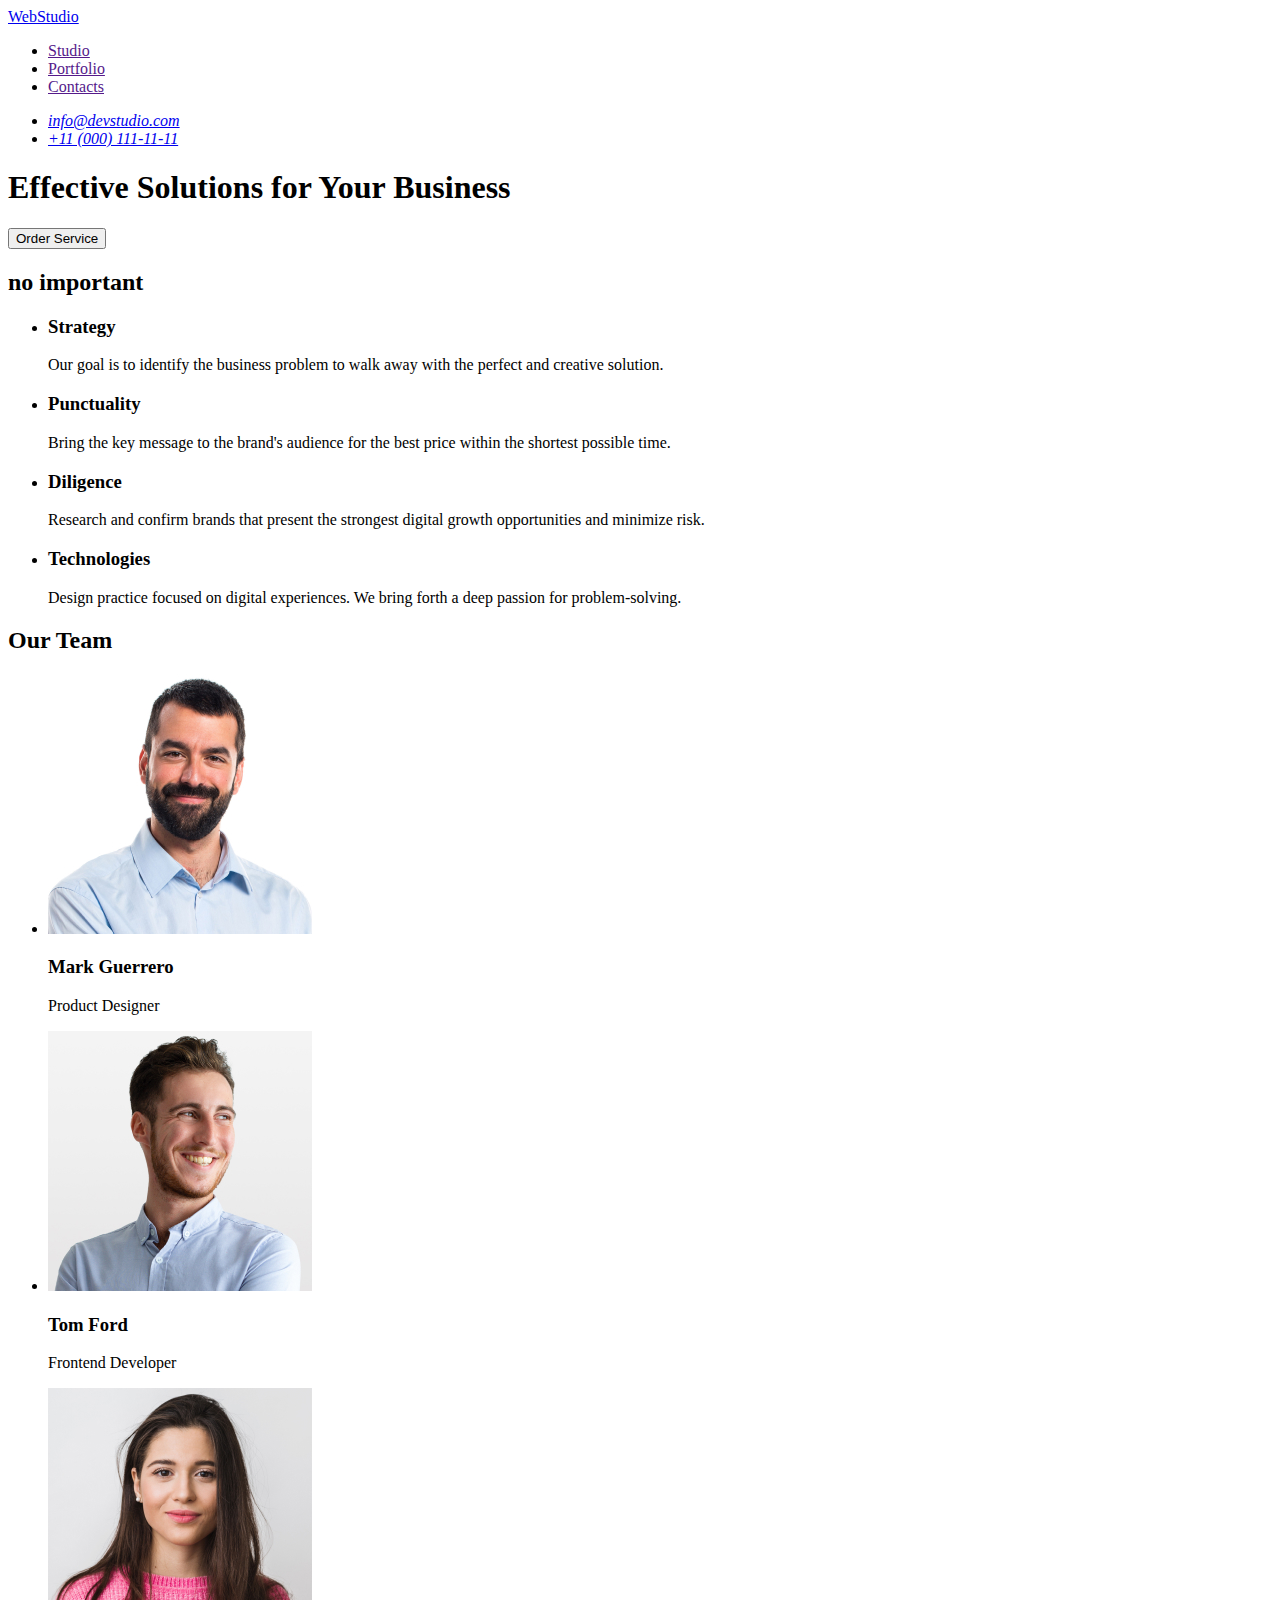
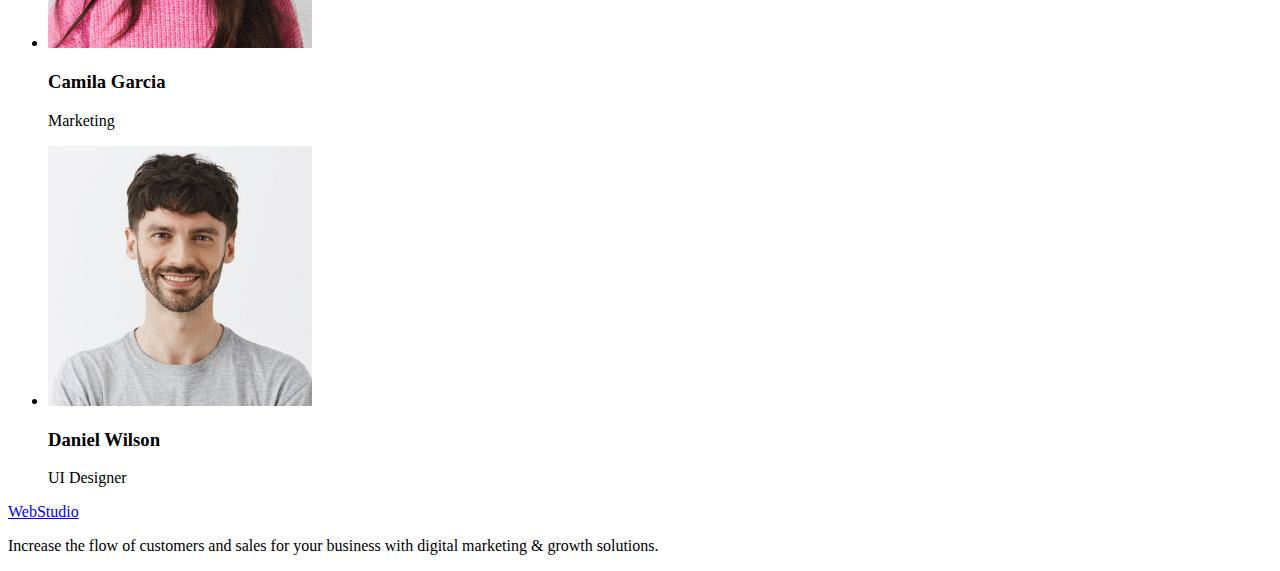
<file: index.html>
<!DOCTYPE html>
<html lang="en">
  <head>
    <meta charset="UTF-8" />
    <meta name="viewport" content="width=device-width, initial-scale=1.0" />
    <title>WebStudio</title>
  </head>
  <body>
    <header>
      <nav>
        <a href="./index.html">WebStudio</a>
        <ul>
          <li><a href="">Studio</a></li>
          <li><a href=""> Portfolio</a></li>
          <li><a href=""> Contacts</a></li>
        </ul>
      </nav>
      <address>
        <ul>
          <li><a href="mailto:info@devstudio.com">info@devstudio.com</a></li>
          <li><a href="tel:+110001111111">+11 (000) 111-11-11</a></li>
        </ul>
      </address>
    </header>
    <main>
      <section>
        <h1>Effective Solutions for Your Business</h1>
        <button type="button">Order Service</button>
      </section>
      <section>
        <h2>no important</h2>
        <ul>
          <li>
            <h3>Strategy</h3>
            <p>
              Our goal is to identify the business problem to walk away with the
              perfect and creative solution.
            </p>
          </li>
          <li>
            <h3>Punctuality</h3>
            <p>
              Bring the key message to the brand's audience for the best price
              within the shortest possible time.
            </p>
          </li>
          <li>
            <h3>Diligence</h3>
            <p>
              Research and confirm brands that present the strongest digital
              growth opportunities and minimize risk.
            </p>
          </li>
          <li>
            <h3>Technologies</h3>
            <p>
              Design practice focused on digital experiences. We bring forth a
              deep passion for problem-solving.
            </p>
          </li>
        </ul>
      </section>
      <section>
        <h2 class="team-title">Our Team</h2>

        <ul>
          <li>
            <img src="./images/img.jpg" alt="Mark Guerrero" width="264" />
            <h3>Mark Guerrero</h3>
            <p>Product Designer</p>
          </li>

          <li>
            <img src="./images/img(1).jpg" alt="Tom Ford" width="264" />
            <h3>Tom Ford</h3>
            <p>Frontend Developer</p>
          </li>

          <li>
            <img src="./images/img(2).jpg" alt="Camila Garcia" width="264" />
            <h3>Camila Garcia</h3>
            <p>Marketing</p>
          </li>

          <li>
            <img src="./images/img(3).jpg" alt="Daniel Wilson" width="264" />
            <h3>Daniel Wilson</h3>
            <p>UI Designer</p>
          </li>
        </ul>
      </section>
    </main>
    <footer>
      <a href="./index.html"> WebStudio</a>
      <p>
        Increase the flow of customers and sales for your business with digital
        marketing & growth solutions.
      </p>
    </footer>
  </body>
</html>
</file>
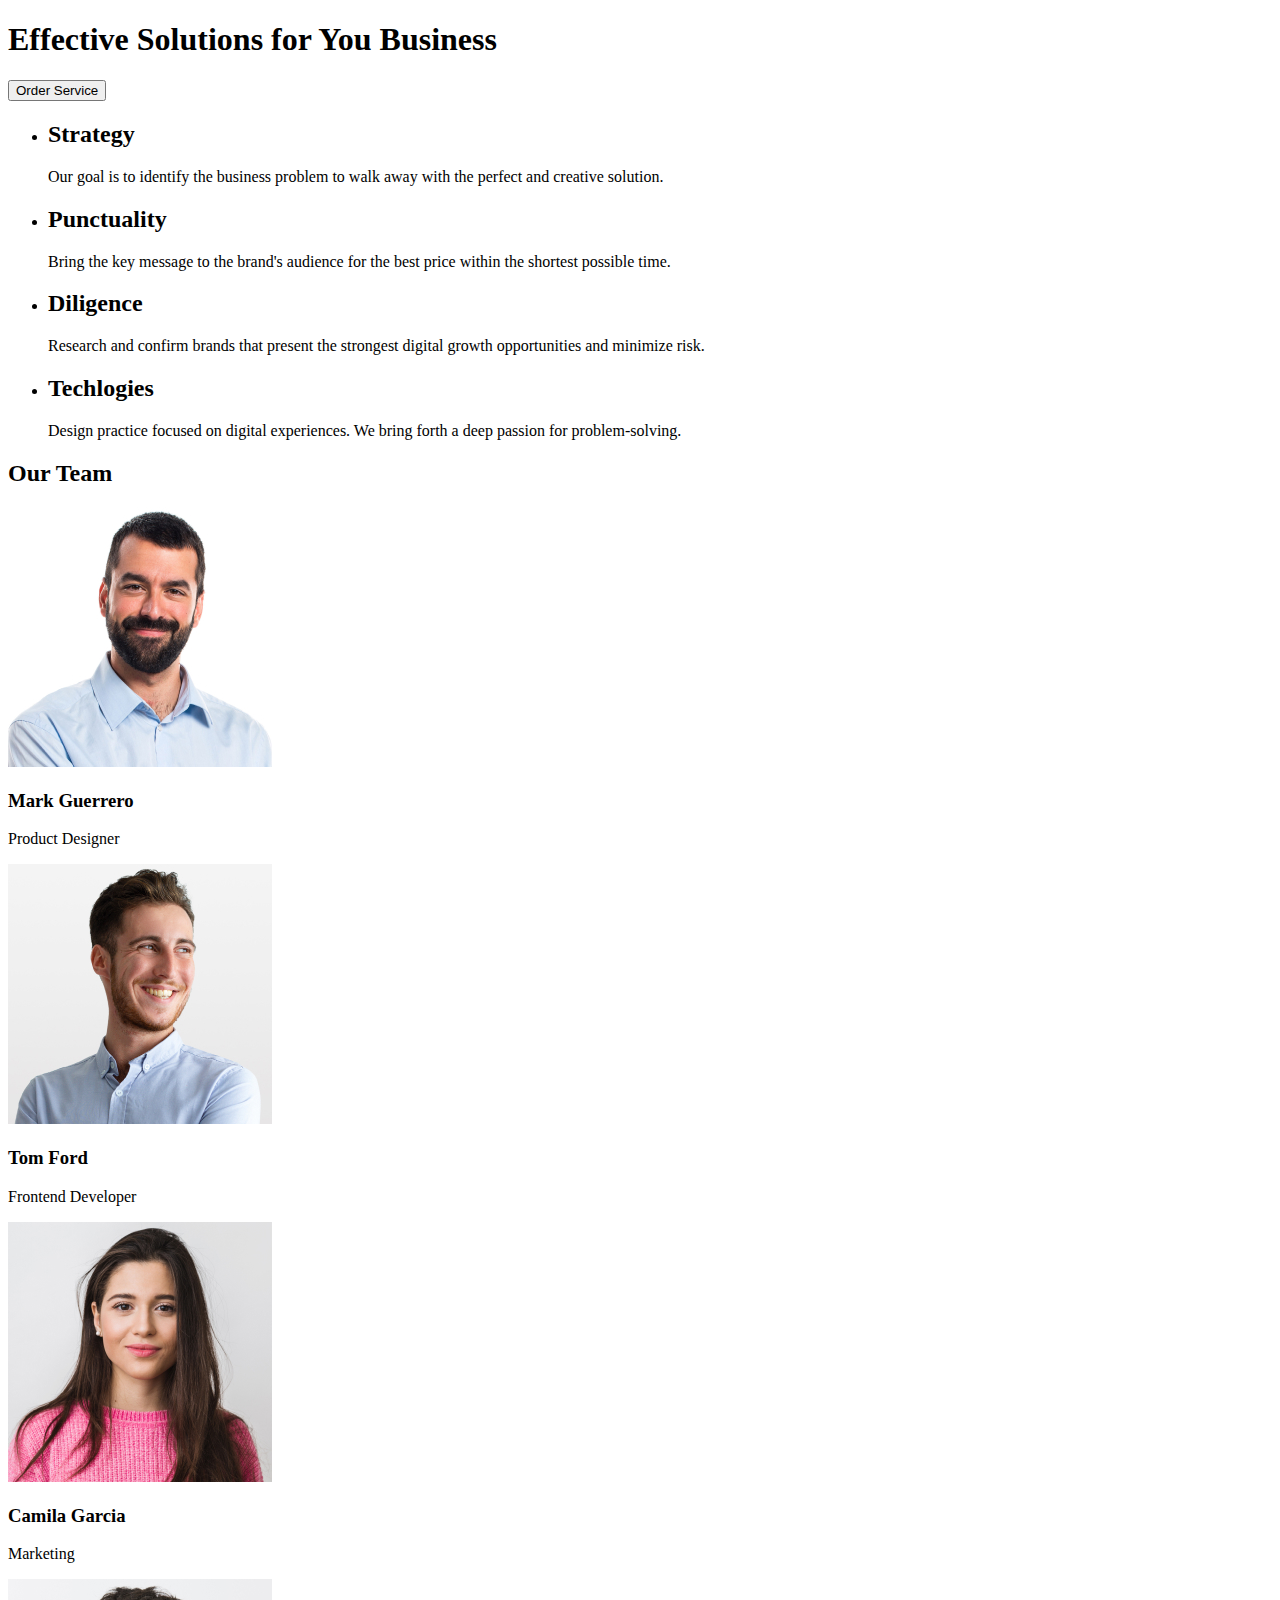
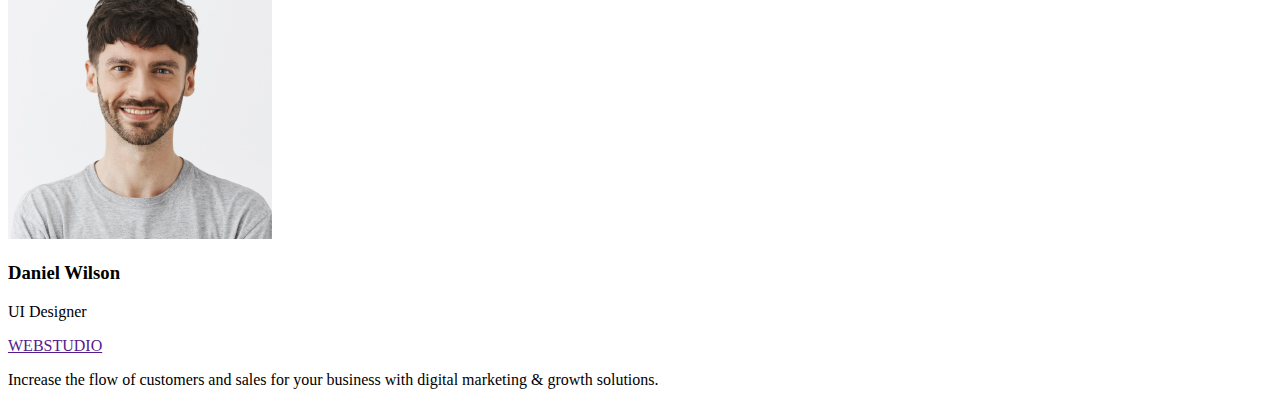
<file: indext.html>
<!DOCTYPE html>
<html lang="en">
  <head>
    <meta charset="UTF-8" />
    <meta name="viewport" content="width=device-width, initial-scale=1.0" />
    <title>Webstudio</title>
  </head>
  <body>
    <main>
      <h1>Effective Solutions for You Business</h1>
      <button>Order Service</button>
      <section>
        <ul>
          <li>
            <h2>Strategy</h2>
            <p>
              Our goal is to identify the business problem to walk away with the
              perfect and creative solution.
            </p>
          </li>
          <li>
            <h2>Punctuality</h2>
            <p>
              Bring the key message to the brand's audience for the best price
              within the shortest possible time.
            </p>
          </li>
          <li>
            <h2>Diligence</h2>
            <p>
              Research and confirm brands that present the strongest digital
              growth opportunities and minimize risk.
            </p>
          </li>
          <li>
            <h2>Techlogies</h2>
            <p>
              Design practice focused on digital experiences. We bring forth a
              deep passion for problem-solving.
            </p>
          </li>
        </ul>
      </section>

      <h2 class="team-title">Our Team</h2>
      <section class="team">
        <div class="o">
          <img src="image/img.jpg" alt="Mark Guerrero" />
          <h3 class="name-Mark">Mark Guerrero</h3>

          <p class="text-about-Mark">Product Designer</p>
        </div>

        <div class="foto">
          <img src="image/img(1).jpg" alt="Tom Ford" />
          <h3 class="name-Tom">Tom Ford</h3>
          <p class="text-about-Tom">Frontend Developer</p>
        </div>

        <div class="foto">
          <img src="image/img(2).jpg" alt="Camila Garcia" />
          <h3 class="name-Camila">Camila Garcia</h3>
          <p class="text-about-Camila">Marketing</p>
        </div>

        <div class="foto">
          <img src="image/img(3).jpg" alt="Daniel Wilson" />
          <h3 class="name-Deniel">Daniel Wilson</h3>
          <p class="text-about-Deniel">UI Designer</p>
        </div>
      </section>
    </main>
    <footer>
      <a href=""> WEBSTUDIO</a>
      <p>
        Increase the flow of customers and sales for your business with digital
        marketing & growth solutions.
      </p>
    </footer>
  </body>
</html>
</file>
